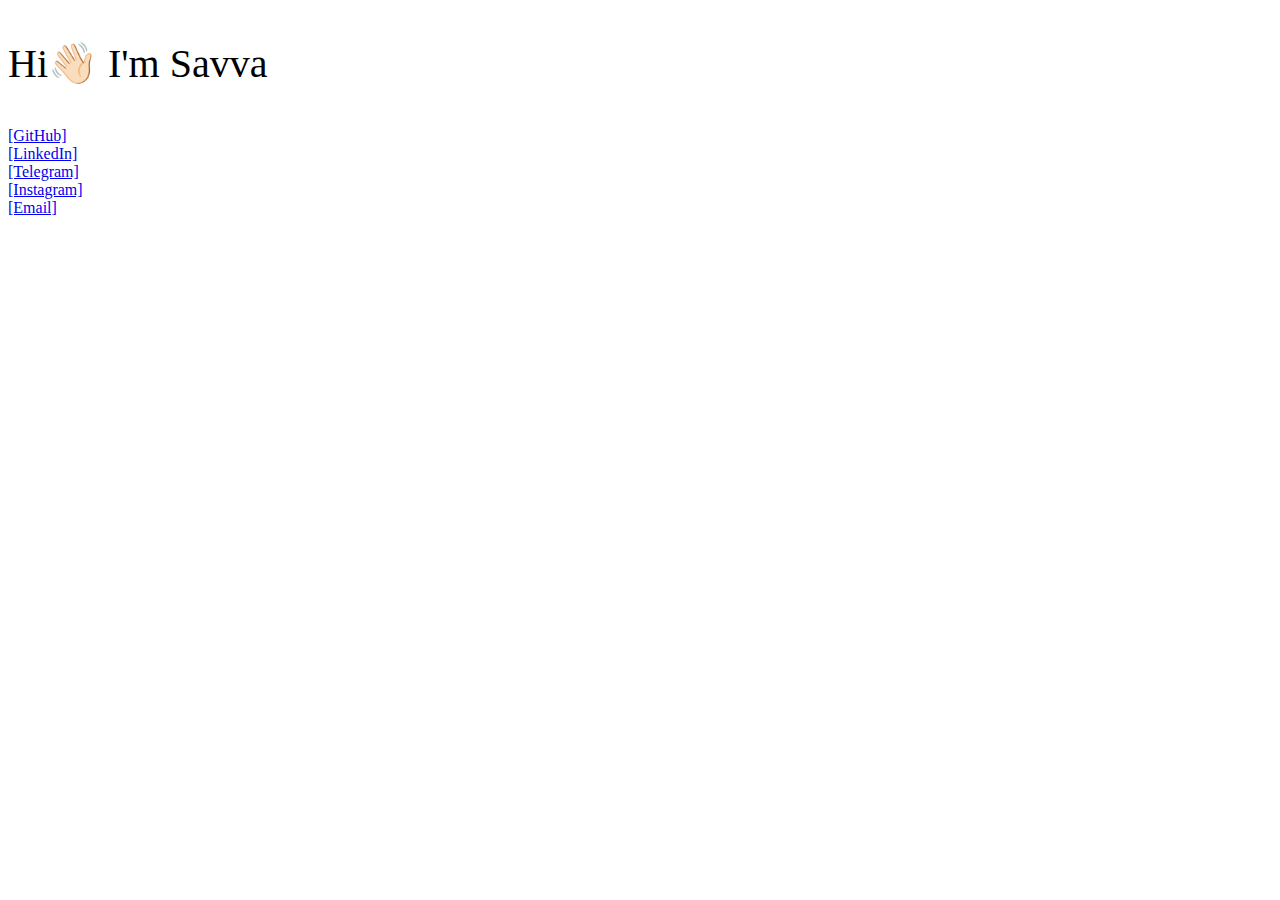
<file: index.html>
<!DOCTYPE html>
<html lang="en">
<head>
    <title>savvax</title>
    <meta charset="UTF-8">

    <!-- Global site tag (gtag.js) - Google Analytics -->
    <script async
            src="https://www.googletagmanager.com/gtag/js?id=G-8HPR7NPXFP">
    </script>
    <script>
        window.dataLayer = window.dataLayer || [];
        function gtag(){dataLayer.push(arguments);}
        gtag('js', new Date());
        gtag('config', 'G-8HPR7NPXFP');
    </script>
</head>
<body>


    <p style="font-size: 40px">Hi👋🏻 I'm Savva</p>
    <a href="https://github.com/savvax" target="_blank">[GitHub]</a>
    <br>
    <a href="https://linkedin.com/in/savvax" target="_blank">[LinkedIn]</a>
    <br>
    <a href="https://t.me/sxvvx" target="_blank">[Telegram]</a>
    <br>
    <a href="https://www.instagram.com/savvax/" target="_blank">[Instagram]</a>
    <br>
    <a href="mailto:savvax@savvax.com" target="_blank">[Email]</a>
</body>
</file>
